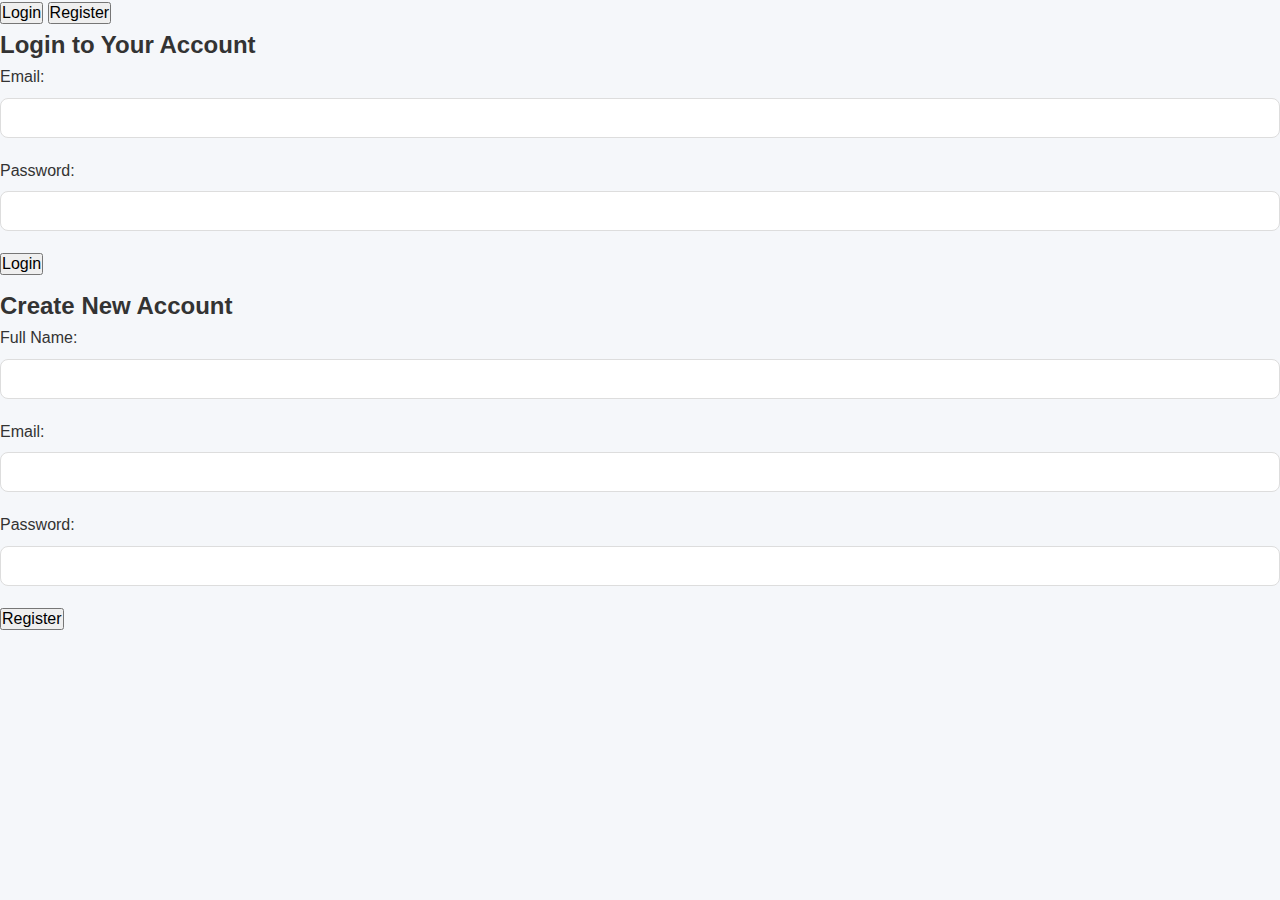
<file: index.html>
<!DOCTYPE html>
<html lang="en">
<head>
    <meta charset="UTF-8">
    <meta name="viewport" content="width=device-width, initial-scale=1.0">
    <title>Investment Platform - Login</title>
    <link rel="stylesheet" href="css/style.css">
</head>
<body>
    <div class="container">
        <div class="auth-tabs">
            <button class="tab-btn active" onclick="openTab('login')">Login</button>
            <button class="tab-btn" onclick="openTab('register')">Register</button>
        </div>

        <div id="login" class="tab-content active">
            <h2>Login to Your Account</h2>
            <form id="loginForm">
                <div class="form-group">
                    <label for="loginEmail">Email:</label>
                    <input type="email" id="loginEmail" required>
                </div>
                <div class="form-group">
                    <label for="loginPassword">Password:</label>
                    <input type="password" id="loginPassword" required>
                </div>
                <button type="submit">Login</button>
            </form>
            <p id="loginError" class="error-message"></p>
        </div>

        <div id="register" class="tab-content">
            <h2>Create New Account</h2>
            <form id="registerForm">
                <div class="form-group">
                    <label for="regName">Full Name:</label>
                    <input type="text" id="regName" required>
                </div>
                <div class="form-group">
                    <label for="regEmail">Email:</label>
                    <input type="email" id="regEmail" required>
                </div>
                <div class="form-group">
                    <label for="regPassword">Password:</label>
                    <input type="password" id="regPassword" required>
                </div>
                <button type="submit">Register</button>
            </form>
            <p id="registerError" class="error-message"></p>
        </div>
    </div>

    <script src="js/auth.js"></script>
</body>
</html>
</file>
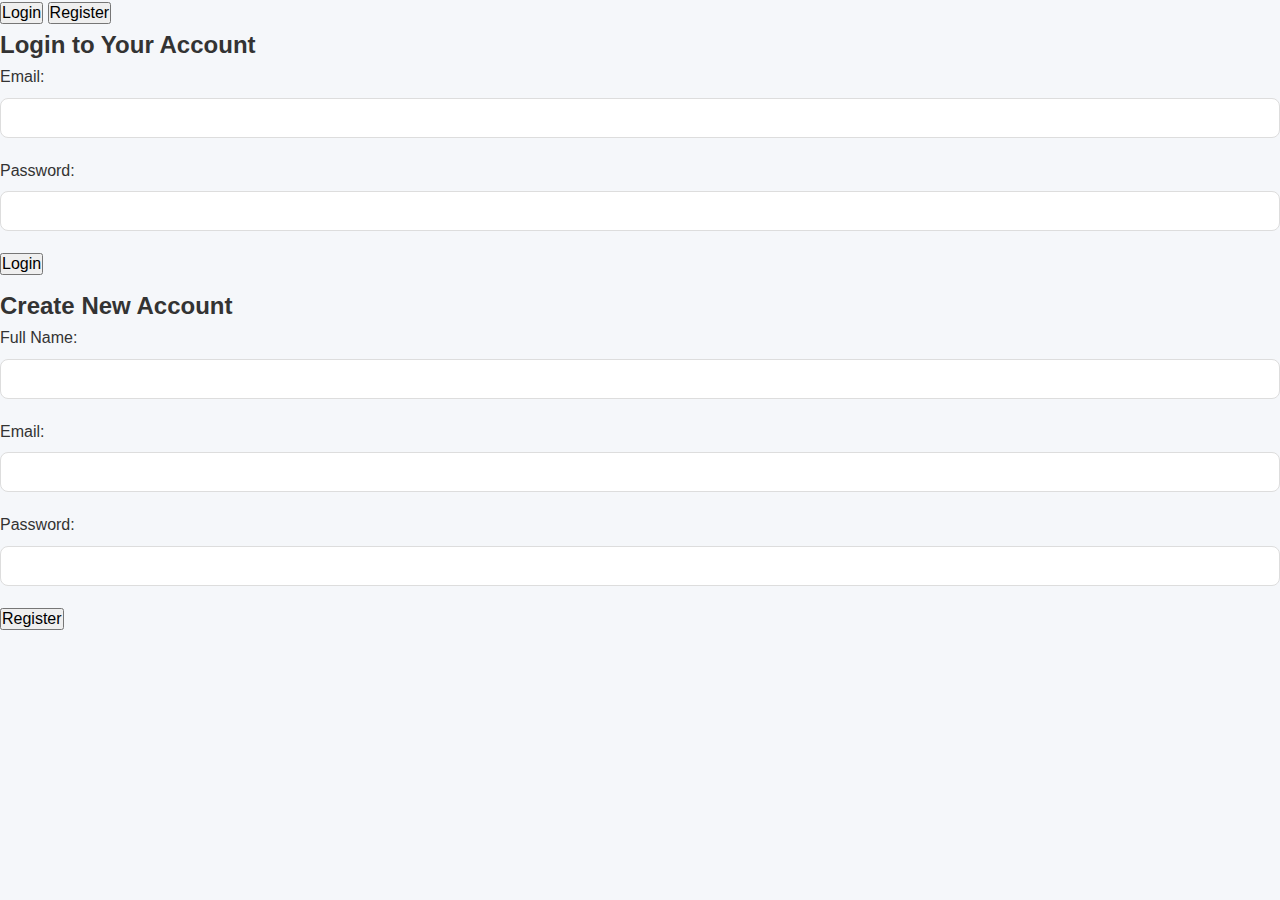
<file: dashboard.html>
<!DOCTYPE html>
<html lang="en">
<head>
    <meta charset="UTF-8">
    <meta name="viewport" content="width=device-width, initial-scale=1.0">
    <title>InvestPro - Dashboard</title>
    <link rel="stylesheet" href="css/style.css">
    <link rel="stylesheet" href="css/dashboard.css">
</head>
<body>
    <div class="dashboard-container">
        <header class="dashboard-header">
            <div class="logo">InvestPro</div>
            <nav class="nav-menu">
                <a href="dashboard.html" class="active">Dashboard</a>
                <a href="deposit.html">Deposit</a>
                <a href="withdraw.html">Withdraw</a>
                <a href="transactions.html">Transactions</a>
                <button id="logout-btn" class="btn-logout">Logout</button>
            </nav>
        </header>

        <main class="dashboard-main">
            <div class="welcome-banner">
                <h2>Welcome, <span id="user-name">User</span>!</h2>
                <p id="last-login">Last login: Just now</p>
            </div>

            <div class="account-summary">
                <div class="summary-card">
                    <h3>Account Balance</h3>
                    <p id="account-balance">$0.00</p>
                </div>
                <div class="summary-card">
                    <h3>Today's Earnings</h3>
                    <p id="today-earnings">$0.00</p>
                </div>
                <div class="summary-card">
                    <h3>Total Earnings</h3>
                    <p id="total-earnings">$0.00</p>
                </div>
            </div>

            <div class="bonus-modal" id="bonus-modal">
                <div class="modal-content">
                    <span class="close-modal">&times;</span>
                    <h3>🎉 Welcome Bonus! 🎉</h3>
                    <p>You've received a welcome bonus of $2,000!</p>
                    <p>Deposit funds to start earning daily returns.</p>
                    <button class="btn-primary" id="goto-deposit">Make Deposit</button>
                </div>
            </div>

            <div class="quick-actions">
                <a href="deposit.html" class="action-btn deposit-btn">Deposit</a>
                <a href="withdraw.html" class="action-btn withdraw-btn">Withdraw</a>
            </div>

            <section class="investment-packages">
                <h2>Investment Packages</h2>
                <div class="packages-grid">
                    <div class="package-card">
                        <h3>Starter</h3>
                        <p class="package-amount">$10,000</p>
                        <p class="package-earnings">Earn $2,000 daily</p>
                        <p class="package-duration">For 60 days</p>
                        <button class="btn-package">Invest Now</button>
                    </div>
                    <div class="package-card">
                        <h3>Basic</h3>
                        <p class="package-amount">$30,000</p>
                        <p class="package-earnings">Earn $4,000 daily</p>
                        <p class="package-duration">For 60 days</p>
                        <button class="btn-package">Invest Now</button>
                    </div>
                    <div class="package-card">
                        <h3>Standard</h3>
                        <p class="package-amount">$50,000</p>
                        <p class="package-earnings">Earn $7,000 daily</p>
                        <p class="package-duration">For 60 days</p>
                        <button class="btn-package">Invest Now</button>
                    </div>
                    <div class="package-card">
                        <h3>Premium</h3>
                        <p class="package-amount">$75,000</p>
                        <p class="package-earnings">Earn $12,000 daily</p>
                        <p class="package-duration">For 60 days</p>
                        <button class="btn-package">Invest Now</button>
                    </div>
                    <div class="package-card">
                        <h3>Advanced</h3>
                        <p class="package-amount">$120,000</p>
                        <p class="package-earnings">Earn $17,000 daily</p>
                        <p class="package-duration">For 60 days</p>
                        <button class="btn-package">Invest Now</button>
                    </div>
                    <div class="package-card">
                        <h3>VIP</h3>
                        <p class="package-amount">$200,000</p>
                        <p class="package-earnings">Earn $25,000 daily</p>
                        <p class="package-duration">For 60 days</p>
                        <button class="btn-package">Invest Now</button>
                    </div>
                </div>
            </section>

            <div class="package-modal" id="package-modal">
                <div class="modal-content">
                    <span class="close-modal">&times;</span>
                    <h3 id="package-modal-title">Package Title</h3>
                    <p>Deposit the amount you want to invest and the system will automatically invest it for you.</p>
                    <a href="deposit.html" class="btn-primary">Go to Deposit</a>
                </div>
            </div>
        </main>
    </div>

    <script src="js/utils.js"></script>
    <script src="js/dashboard.js"></script>
</body>
</html>
</file>
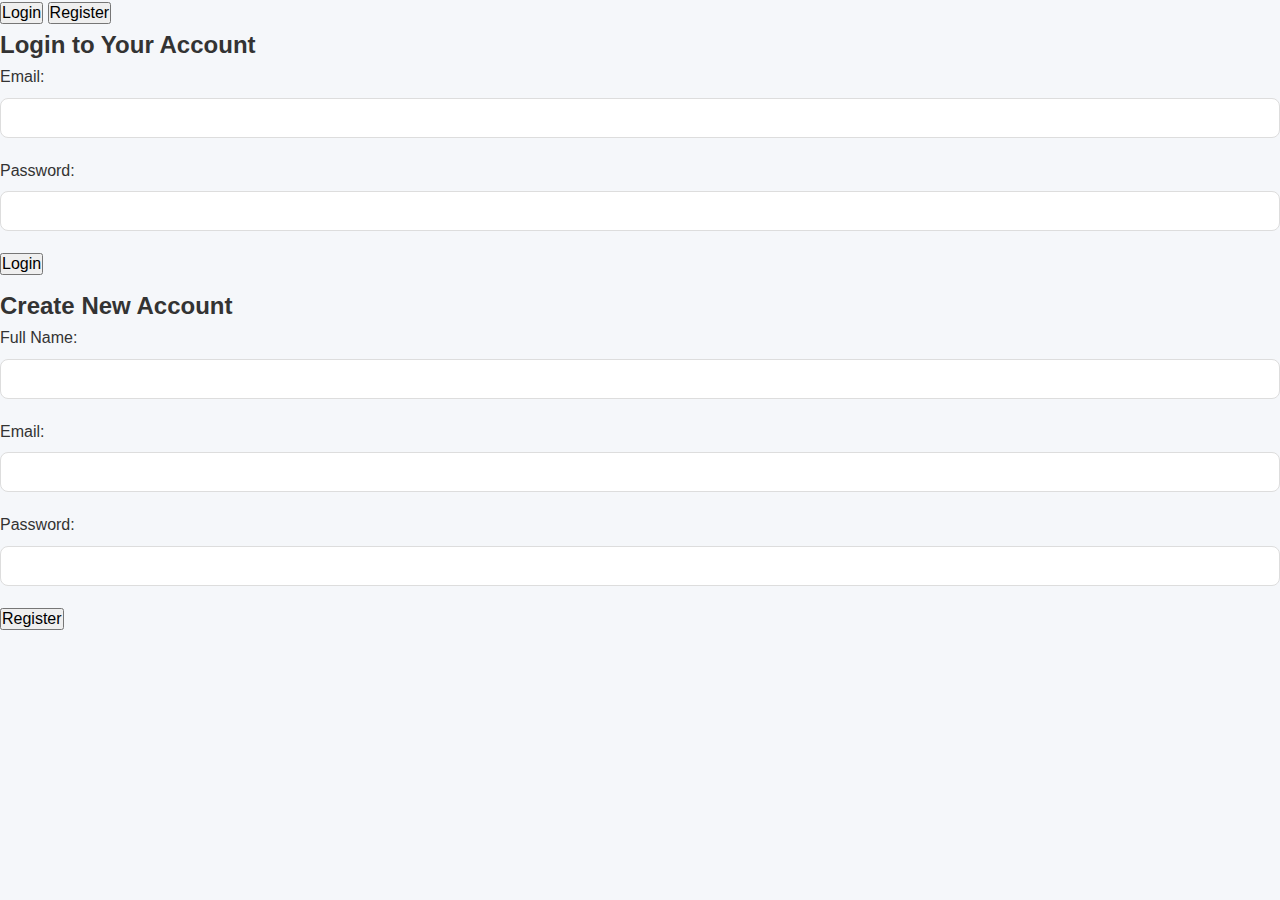
<file: deposit.html>
<!DOCTYPE html>
<html lang="en">
<head>
    <meta charset="UTF-8">
    <meta name="viewport" content="width=device-width, initial-scale=1.0">
    <title>InvestPro - Deposit</title>
    <link rel="stylesheet" href="css/style.css">
</head>
<body>
    <div class="dashboard-container">
        <header class="dashboard-header">
            <div class="logo">InvestPro</div>
            <nav class="nav-menu">
                <a href="dashboard.html">Dashboard</a>
                <a href="deposit.html" class="active">Deposit</a>
                <a href="withdraw.html">Withdraw</a>
                <a href="transactions.html">Transactions</a>
                <button id="logout-btn" class="btn-logout">Logout</button>
            </nav>
        </header>

        <main class="deposit-main">
            <h2>Make a Deposit</h2>
            
            <div class="deposit-methods">
                <div class="method-tabs">
                    <button class="method-tab active" data-method="mtn">MTN Mobile Money</button>
                    <button class="method-tab" data-method="airtel">Airtel Money</button>
                </div>
                
                <div class="method-content active" id="mtn-method">
                    <div class="payment-instructions">
                        <h3>MTN Mobile Money Payment Instructions</h3>
                        <ol>
                            <li>Go to your MTN Mobile Money menu</li>
                            <li>Select "Send Money"</li>
                            <li>Enter phone number: <strong>0790555806</strong></li>
                            <li>Enter amount you wish to deposit ($10,000 minimum)</li>
                            <li>Enter reference: <strong>Your email</strong></li>
                            <li>Complete the transaction</li>
                        </ol>
                        <p>Account Name: <strong>batamuliza agnes</strong></p>
                    </div>
                </div>
                
                <div class="method-content" id="airtel-method">
                    <div class="payment-instructions">
                        <h3>Airtel Money Payment Instructions</h3>
                        <ol>
                            <li>Go to your Airtel Money menu</li>
                            <li>Select "Send Money"</li>
                            <li>Enter phone number: <strong>0746157388</strong></li>
                            <li>Enter amount you wish to deposit ($10,000 minimum)</li>
                            <li>Enter reference: <strong>Your email</strong></li>
                            <li>Complete the transaction</li>
                        </ol>
                        <p>Account Name: <strong>Nabukeera ruth</strong></p>
                    </div>
                </div>
                
                <form id="deposit-form">
                    <div class="form-group">
                        <label for="deposit-amount">Amount ($)</label>
                        <input type="number" id="deposit-amount" min="10000" required>
                        <small>Minimum deposit: $10,000</small>
                    </div>
                    
                    <div class="form-group">
                        <label for="payment-screenshot">Upload Payment Screenshot (Optional)</label>
                        <input type="file" id="payment-screenshot" accept="image/*">
                    </div>
                    
                    <button type="submit" class="btn-primary">Submit Deposit</button>
                </form>
            </div>
            
            <div class="deposit-success" id="deposit-success">
                <h3>Thank you for your deposit!</h3>
                <p>Your funds will be added to your account shortly.</p>
                <p>You will start earning daily returns in 24 hours.</p>
                <a href="dashboard.html" class="btn-primary">Back to Dashboard</a>
            </div>
        </main>
    </div>

    <script src="js/utils.js"></script>
    <script src="js/deposit.js"></script>
</body>
  </html>
</file>
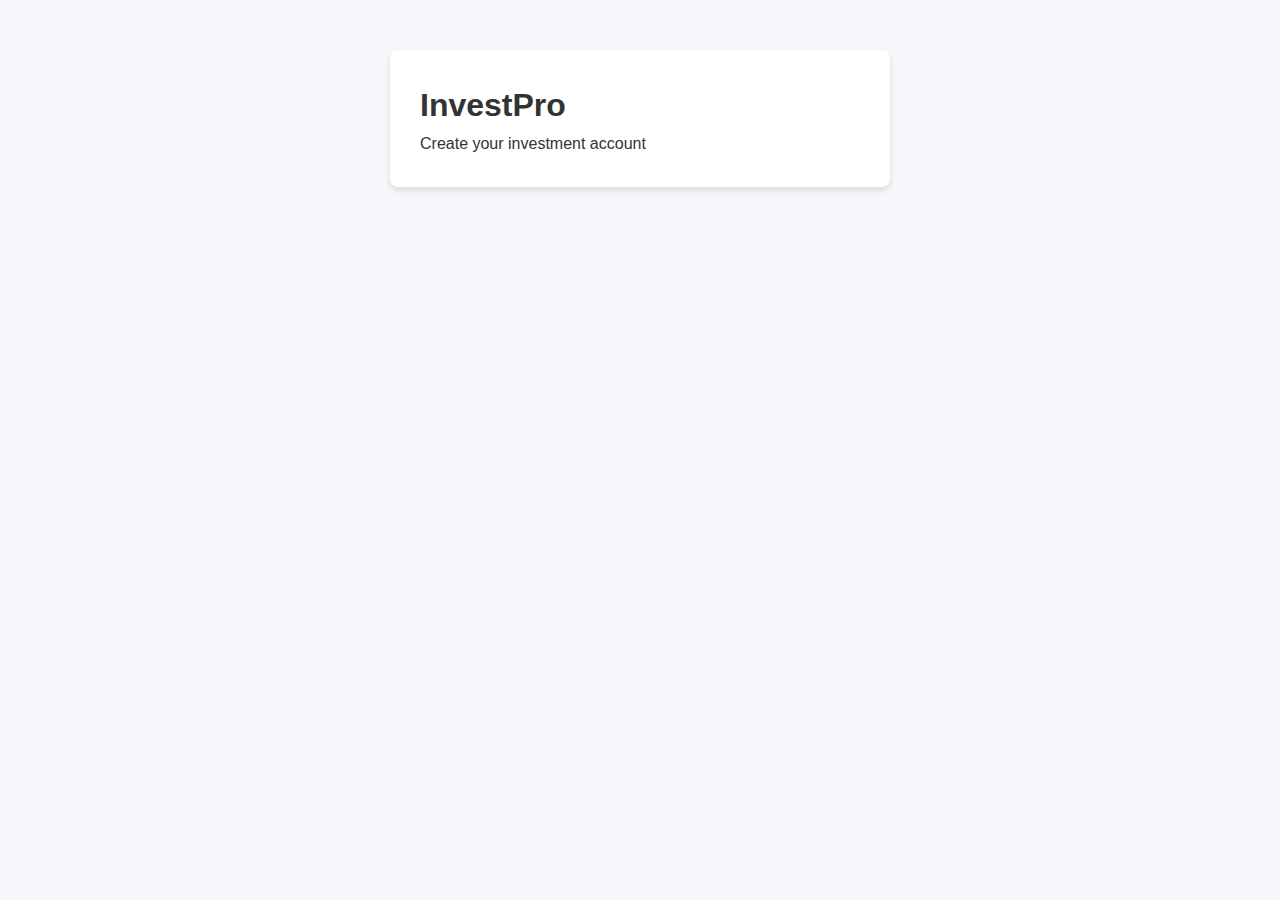
<file: register.html>
<!DOCTYPE html>
<html lang="en">
<head>
    <meta charset="UTF-8">
    <meta name="viewport" content="width=device-width, initial-scale=1.0">
    <title>InvestPro - Register</title>
    <link rel="stylesheet" href="css/style.css">
    <link rel="stylesheet" href="css/auth.css">
</head>
<body>
    <div class="auth-container">
        <div class="auth-card">
            <div class="auth-logo">
                <h1>InvestPro</h1>
                <p>Create your investment account</p>
            </div>
            
            <form id="register-form" class="auth-form">
                <div class="form-group">
                    <label for="register-name">Full Name</label>
                    <input type="text" id="register-name" placeholder="John Doe" required>
                </div>
                
                <div class="form-group">
                    <label for="register-email">Email</label>
                    <input type="email" id="register-email" placeholder="your@email.com" required>
                </div>
                
                <div class="form-group">
                    <label for="register-phone">Phone Number</label>
                    <input type="tel" id="register-phone" placeholder="+256 700 000000" required>
                </div>
                
                <div class="form-group">
                    <label for="register-password">Password</label>
                    <input type="password" id="register-password" placeholder="••••••••" required>
                    <div class="password-hint">Minimum 8 characters</div>
                </div>
                
                <div class="form-group">
                    <label for="register-confirm-password">Confirm Password</label>
                    <input type="password" id="register-confirm-password" placeholder="••••••••" required>
                </div>
                
                <div class="form-group terms-group">
                    <input type="checkbox" id="register-terms" required>
                    <label for="register-terms">I agree to the <a href="#">Terms</a> and <a href="#">Privacy Policy</a></label>
                </div>
                
                <button type="submit" class="btn btn-primary btn-block">Create Account</button>
                
                <div class="auth-footer">
                    Already have an account? <a href="index.html">Login here</a>
                </div>
                
                <div id="register-error" class="error-message"></div>
                <div id="register-success" class="success-message"></div>
            </form>
        </div>
    </div>

    <script src="js/auth.js"></script>
</body>
</html>
</file>
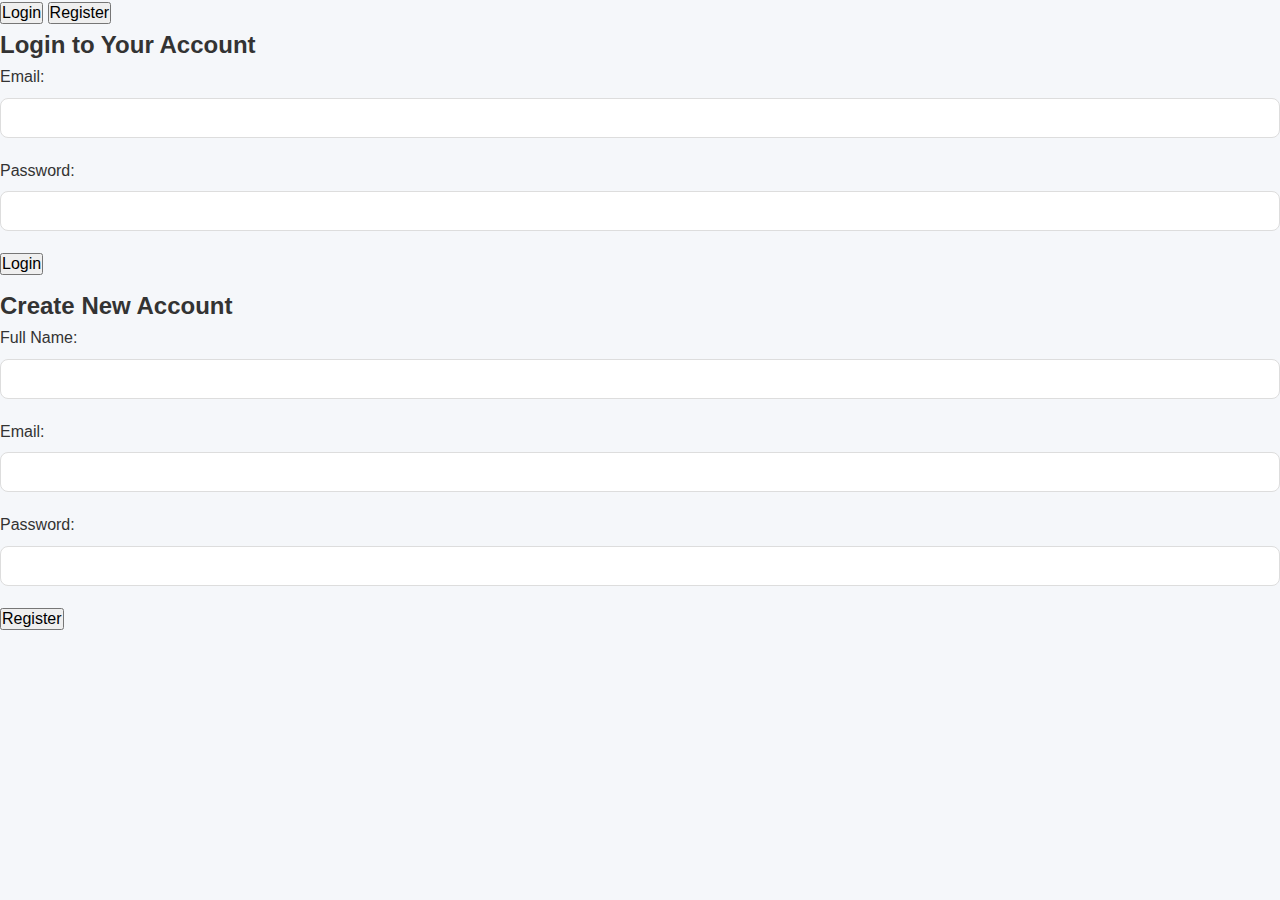
<file: transactions.html>
<!DOCTYPE html>
<html lang="en">
<head>
    <meta charset="UTF-8">
    <meta name="viewport" content="width=device-width, initial-scale=1.0">
    <title>InvestPro - Transactions</title>
    <link rel="stylesheet" href="css/style.css">
</head>
<body>
    <div class="dashboard-container">
        <header class="dashboard-header">
            <div class="logo">InvestPro</div>
            <nav class="nav-menu">
                <a href="dashboard.html">Dashboard</a>
                <a href="deposit.html">Deposit</a>
                <a href="withdraw.html">Withdraw</a>
                <a href="transactions.html" class="active">Transactions</a>
                <button id="logout-btn" class="btn-logout">Logout</button>
            </nav>
        </header>

        <main class="transactions-main">
            <h2>Transaction History</h2>
            
            <div class="transaction-filters">
                <button class="filter-btn active" data-type="all">All</button>
                <button class="filter-btn" data-type="deposit">Deposits</button>
                <button class="filter-btn" data-type="withdrawal">Withdrawals</button>
                <button class="filter-btn" data-type="earning">Earnings</button>
            </div>
            
            <div class="transactions-list">
                <table id="transactions-table">
                    <thead>
                        <tr>
                            <th>Date</th>
                            <th>Type</th>
                            <th>Amount</th>
                            <th>Status</th>
                            <th>Reference</th>
                        </tr>
                    </thead>
                    <tbody>
                        <!-- Transactions will be inserted here by JavaScript -->
                    </tbody>
                </table>
                
                <div class="no-transactions" id="no-transactions">
                    <p>No transactions found</p>
                    <a href="deposit.html" class="btn-primary">Make Your First Deposit</a>
                </div>
            </div>
        </main>
    </div>

    <script src="js/utils.js"></script>
    <script src="js/transactions.js"></script>
</body>
</html>
</file>
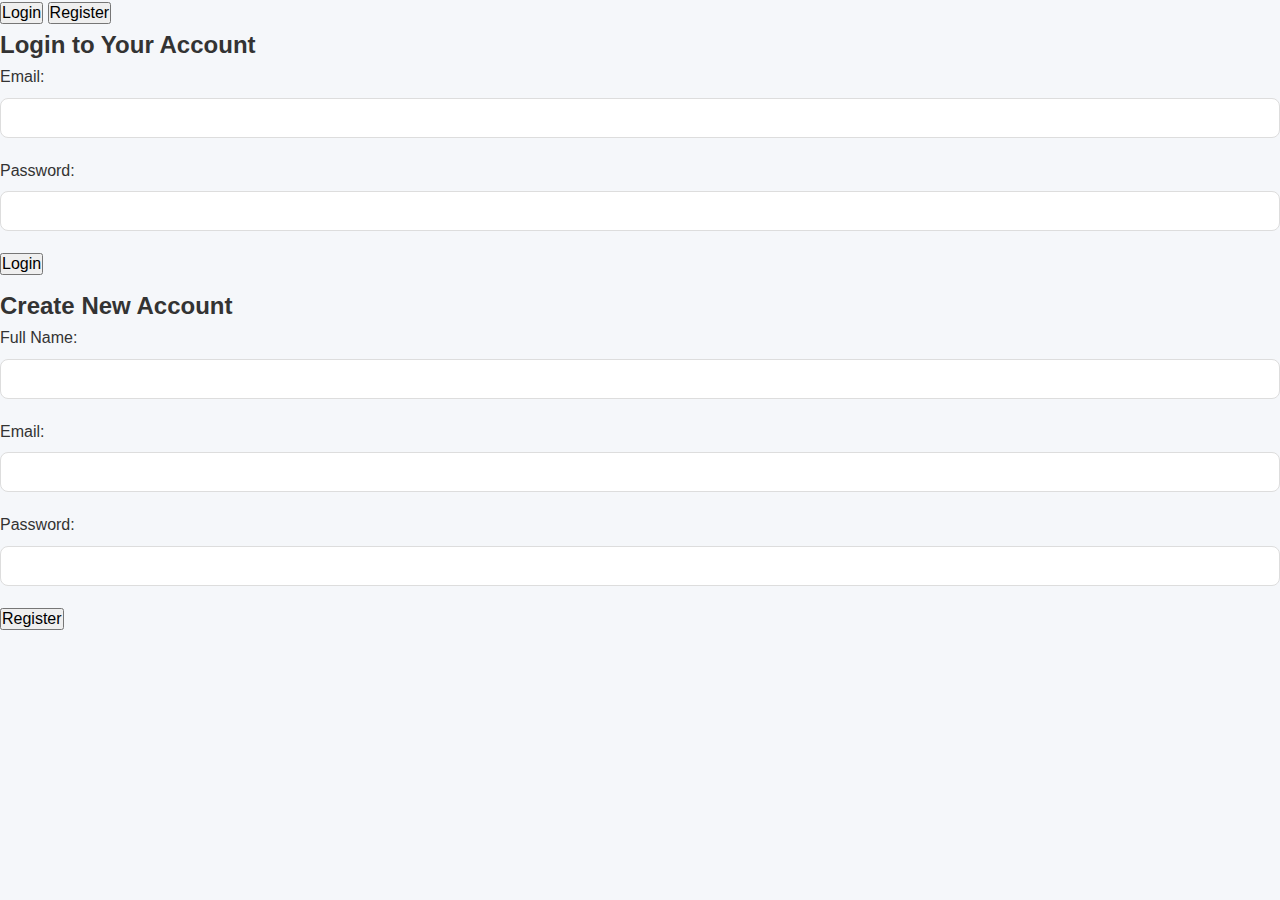
<file: withdraw.html>
<!DOCTYPE html>
<html lang="en">
<head>
    <meta charset="UTF-8">
    <meta name="viewport" content="width=device-width, initial-scale=1.0">
    <title>InvestPro - Withdraw</title>
    <link rel="stylesheet" href="css/style.css">
</head>
<body>
    <div class="dashboard-container">
        <header class="dashboard-header">
            <div class="logo">InvestPro</div>
            <nav class="nav-menu">
                <a href="dashboard.html">Dashboard</a>
                <a href="deposit.html">Deposit</a>
                <a href="withdraw.html" class="active">Withdraw</a>
                <a href="transactions.html">Transactions</a>
                <button id="logout-btn" class="btn-logout">Logout</button>
            </nav>
        </header>

        <main class="withdraw-main">
            <h2>Request Withdrawal</h2>
            
            <div class="withdraw-form-container">
                <form id="withdraw-form">
                    <div class="form-group">
                        <label for="withdraw-amount">Amount ($)</label>
                        <input type="number" id="withdraw-amount" min="10000" required>
                        <small>Minimum withdrawal: $10,000</small>
                    </div>
                    
                    <div class="form-group">
                        <label for="withdraw-method">Withdrawal Method</label>
                        <select id="withdraw-method" required>
                            <option value="">Select method</option>
                            <option value="mtn">MTN Mobile Money</option>
                            <option value="airtel">Airtel Money</option>
                            <option value="bank">Bank Transfer</option>
                        </select>
                    </div>
                    
                    <div class="form-group" id="phone-number-group">
                        <label for="withdraw-phone">Phone Number</label>
                        <input type="tel" id="withdraw-phone">
                    </div>
                    
                    <div class="form-group" id="bank-details-group" style="display: none;">
                        <label for="bank-name">Bank Name</label>
                        <input type="text" id="bank-name">
                        
                        <label for="account-number">Account Number</label>
                        <input type="text" id="account-number">
                        
                        <label for="account-name">Account Name</label>
                        <input type="text" id="account-name">
                    </div>
                    
                    <button type="submit" class="btn-primary">Request Withdrawal</button>
                </form>
            </div>
            
            <div class="withdraw-notice" id="withdraw-notice">
                <h3>Please contact admin to submit your withdrawal</h3>
                <p>Our team will process your request shortly.</p>
            </div>
        </main>
    </div>

    <script src="js/utils.js"></script>
    <script src="js/withdraw.js"></script>
</body>
</html>
</file>
<file: css/style.css>
/* Base Styles */
:root {
    --primary-color: #4a6bff;
    --secondary-color: #6c757d;
    --success-color: #28a745;
    --danger-color: #dc3545;
    --warning-color: #ffc107;
    --info-color: #17a2b8;
    --light-color: #f8f9fa;
    --dark-color: #343a40;
    --white: #ffffff;
    --black: #000000;
    --gray: #6c757d;
    --light-gray: #f1f1f1;
    --border-radius: 8px;
    --box-shadow: 0 4px 6px rgba(0, 0, 0, 0.1);
}

* {
    margin: 0;
    padding: 0;
    box-sizing: border-box;
    font-family: 'Segoe UI', Tahoma, Geneva, Verdana, sans-serif;
}

body {
    background-color: #f5f7fa;
    color: #333;
    line-height: 1.6;
}

a {
    text-decoration: none;
    color: inherit;
}

button, input, select, textarea {
    font-family: inherit;
    font-size: inherit;
}

.btn-primary {
    background-color: var(--primary-color);
    color: white;
    border: none;
    padding: 10px 20px;
    border-radius: var(--border-radius);
    cursor: pointer;
    font-weight: 500;
    transition: all 0.3s ease;
}

.btn-primary:hover {
    background-color: #3a5ae8;
    transform: translateY(-2px);
}

.btn-logout {
    background-color: var(--danger-color);
    color: white;
    border: none;
    padding: 8px 16px;
    border-radius: var(--border-radius);
    cursor: pointer;
    font-weight: 500;
    transition: all 0.3s ease;
}

.btn-logout:hover {
    background-color: #c82333;
}

.form-group {
    margin-bottom: 20px;
}

.form-group label {
    display: block;
    margin-bottom: 8px;
    font-weight: 500;
}

.form-group input,
.form-group select,
.form-group textarea {
    width: 100%;
    padding: 10px;
    border: 1px solid #ddd;
    border-radius: var(--border-radius);
    font-size: 16px;
}

.form-group input:focus,
.form-group select:focus,
.form-group textarea:focus {
    outline: none;
    border-color: var(--primary-color);
    box-shadow: 0 0 0 2px rgba(74, 107, 255, 0.2);
}

.error-message {
    color: var(--danger-color);
    margin-top: 10px;
    font-size: 14px;
}

.success-message {
    color: var(--success-color);
    margin-top: 10px;
    font-size: 14px;
}

/* Dashboard Layout */
.dashboard-container {
    display: flex;
    flex-direction: column;
    min-height: 100vh;
}

.dashboard-header {
    display: flex;
    justify-content: space-between;
    align-items: center;
    padding: 20px;
    background-color: var(--white);
    box-shadow: var(--box-shadow);
}

.logo {
    font-size: 24px;
    font-weight: 700;
    color: var(--primary-color);
}

.nav-menu {
    display: flex;
    align-items: center;
    gap: 20px;
}

.nav-menu a {
    padding: 8px 12px;
    border-radius: var(--border-radius);
    transition: all 0.3s ease;
}

.nav-menu a:hover {
    color: var(--primary-color);
}

.nav-menu a.active {
    background-color: var(--primary-color);
    color: white;
}

/* Modal Styles */
.modal {
    display: none;
    position: fixed;
    top: 0;
    left: 0;
    width: 100%;
    height: 100%;
    background-color: rgba(0, 0, 0, 0.5);
    z-index: 1000;
    justify-content: center;
    align-items: center;
}

.modal-content {
    background-color: white;
    padding: 30px;
    border-radius: var(--border-radius);
    width: 90%;
    max-width: 500px;
    position: relative;
    box-shadow: 0 5px 15px rgba(0, 0, 0, 0.3);
}

.close-modal {
    position: absolute;
    top: 15px;
    right: 15px;
    font-size: 24px;
    cursor: pointer;
    color: var(--gray);
}

.close-modal:hover {
    color: var(--black);
}

/* Responsive */
@media (max-width: 768px) {
    .dashboard-header {
        flex-direction: column;
        gap: 15px;
    }
    
    .nav-menu {
        flex-direction: column;
        width: 100%;
    }
    
    .nav-menu a {
        width: 100%;
        text-align: center;
    }
  }
</file>
<file: css/dashboard.css>
/* Dashboard Specific Styles */
.dashboard-main {
    padding: 30px;
    flex: 1;
}

.welcome-banner {
    background-color: var(--primary-color);
    color: white;
    padding: 20px;
    border-radius: var(--border-radius);
    margin-bottom: 30px;
}

.welcome-banner h2 {
    margin-bottom: 5px;
}

.account-summary {
    display: grid;
    grid-template-columns: repeat(auto-fit, minmax(250px, 1fr));
    gap: 20px;
    margin-bottom: 30px;
}

.summary-card {
    background-color: white;
    padding: 20px;
    border-radius: var(--border-radius);
    box-shadow: var(--box-shadow);
    text-align: center;
}

.summary-card h3 {
    color: var(--secondary-color);
    margin-bottom: 10px;
    font-size: 16px;
}

.summary-card p {
    font-size: 24px;
    font-weight: 700;
    color: var(--primary-color);
}

.quick-actions {
    display: flex;
    gap: 15px;
    margin-bottom: 30px;
}

.action-btn {
    padding: 15px 25px;
    border-radius: var(--border-radius);
    font-weight: 500;
    transition: all 0.3s ease;
    text-align: center;
    flex: 1;
}

.deposit-btn {
    background-color: var(--success-color);
    color: white;
}

.withdraw-btn {
    background-color: var(--danger-color);
    color: white;
}

.action-btn:hover {
    transform: translateY(-2px);
    box-shadow: 0 4px 8px rgba(0, 0, 0, 0.1);
}

.investment-packages {
    margin-top: 40px;
}

.investment-packages h2 {
    margin-bottom: 20px;
    color: var(--dark-color);
}

.packages-grid {
    display: grid;
    grid-template-columns: repeat(auto-fit, minmax(250px, 1fr));
    gap: 20px;
}

.package-card {
    background-color: white;
    padding: 20px;
    border-radius: var(--border-radius);
    box-shadow: var(--box-shadow);
    text-align: center;
    transition: all 0.3s ease;
}

.package-card:hover {
    transform: translateY(-5px);
    box-shadow: 0 10px 20px rgba(0, 0, 0, 0.1);
}

.package-card h3 {
    color: var(--primary-color);
    margin-bottom: 10px;
}

.package-amount {
    font-size: 20px;
    font-weight: 700;
    margin-bottom: 10px;
}

.package-earnings {
    color: var(--success-color);
    font-weight: 500;
    margin-bottom: 5px;
}

.package-duration {
    color: var(--secondary-color);
    margin-bottom: 15px;
}

.btn-package {
    background-color: var(--primary-color);
    color: white;
    border: none;
    padding: 8px 16px;
    border-radius: var(--border-radius);
    cursor: pointer;
    font-weight: 500;
    transition: all 0.3s ease;
}

.btn-package:hover {
    background-color: #3a5ae8;
}

.bonus-modal {
    display: none;
}

/* Responsive */
@media (max-width: 768px) {
    .quick-actions {
        flex-direction: column;
    }
}
</file>
<file: css/auth.css>
/* Auth Page Styles */
.auth-container {
    max-width: 500px;
    margin: 50px auto;
    padding: 30px;
    background-color: white;
    border-radius: var(--border-radius);
    box-shadow: var(--box-shadow);
}

.auth-header {
    text-align: center;
    margin-bottom: 30px;
}

.auth-header h1 {
    color: var(--primary-color);
    margin-bottom: 10px;
}

.auth-header p {
    color: var(--secondary-color);
}

.auth-tabs {
    display: flex;
    margin-bottom: 20px;
    border-bottom: 1px solid #ddd;
}

.tab-btn {
    padding: 10px 20px;
    background: none;
    border: none;
    cursor: pointer;
    font-weight: 500;
    color: var(--secondary-color);
    position: relative;
}

.tab-btn.active {
    color: var(--primary-color);
}

.tab-btn.active::after {
    content: '';
    position: absolute;
    bottom: -1px;
    left: 0;
    width: 100%;
    height: 2px;
    background-color: var(--primary-color);
}

.auth-form {
    display: none;
}

.auth-form.active {
    display: block;
}

.password-requirements {
    margin-top: 10px;
    font-size: 14px;
    color: var(--secondary-color);
}

.password-requirements ul {
    margin-left: 20px;
}

/* Responsive */
@media (max-width: 576px) {
    .auth-container {
        margin: 20px;
        padding: 20px;
    }
}
/* Add to auth.css */
.auth-form {
    display: none;
    opacity: 0;
    transition: opacity 0.3s ease;
    height: 0;
    overflow: hidden;
}

.auth-form.active {
    display: block;
    opacity: 1;
    height: auto;
}

.tab-btn {
    cursor: pointer;
    transition: all 0.3s ease;
}

.tab-btn:hover {
    background-color: rgba(74, 107, 255, 0.1);
}
</file>
